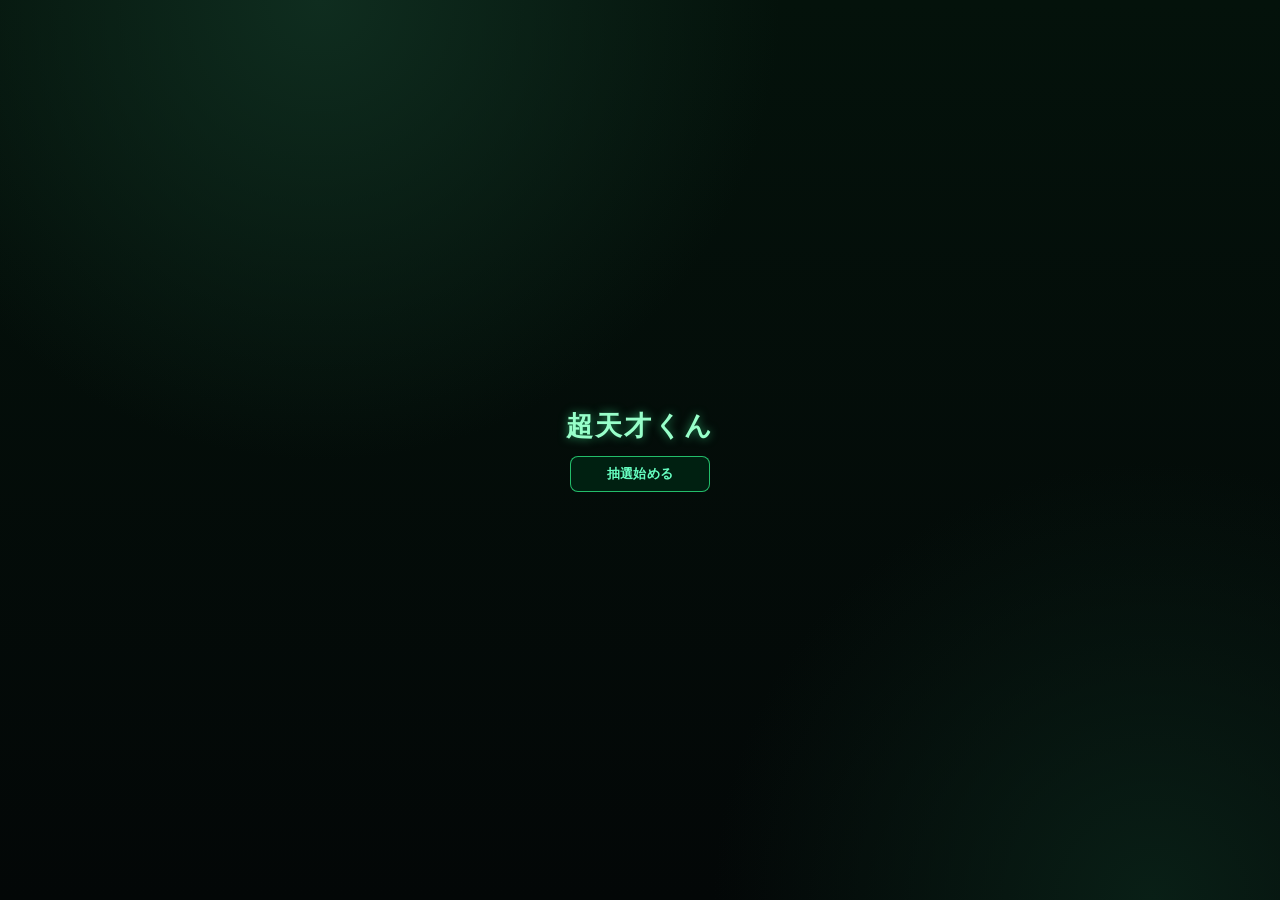
<file: index.html>
<!doctype html>
<html lang="ja">
<head>
  <meta charset="UTF-8">
  <meta name="viewport" content="width=device-width, initial-scale=1.0">
  <title>超天才くん</title>
  <link rel="stylesheet" href="./styles.css">
</head>
<body class="intro-mode">
  <main class="container">
    <header class="hero">
      <h1>超天才くん</h1>
      <button id="startBtn" type="button" class="start-btn">抽選始める</button>
    </header>
  </main>

  <script src="./home.js"></script>
</body>
</html>
</file>
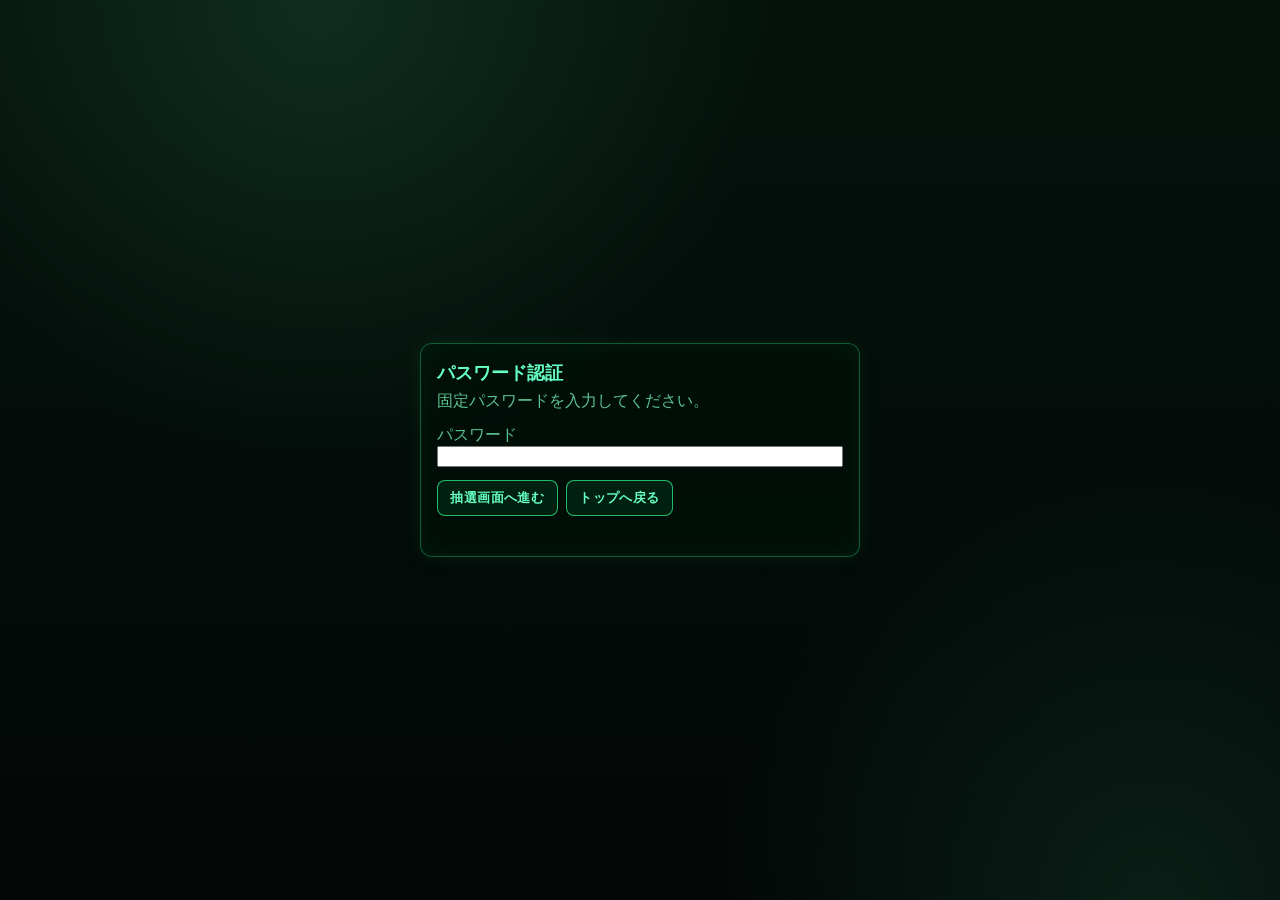
<file: password.html>
<!doctype html>
<html lang="ja">
<head>
  <meta charset="UTF-8">
  <meta name="viewport" content="width=device-width, initial-scale=1.0">
  <title>認証 | 超天才くん</title>
  <link rel="stylesheet" href="./styles.css">
</head>
<body>
  <main class="container auth-container">
    <section class="panel auth-panel">
      <h1 class="auth-title">パスワード認証</h1>
      <p class="auth-note">固定パスワードを入力してください。</p>
      <label for="passwordInput">パスワード</label>
      <input id="passwordInput" type="password" autocomplete="current-password">
      <div class="actions">
        <button id="unlockBtn" type="button">抽選画面へ進む</button>
        <button id="backBtn" type="button">トップへ戻る</button>
      </div>
      <p id="authError" class="error" aria-live="polite"></p>
    </section>
  </main>

  <script src="./auth.js"></script>
</body>
</html>
</file>
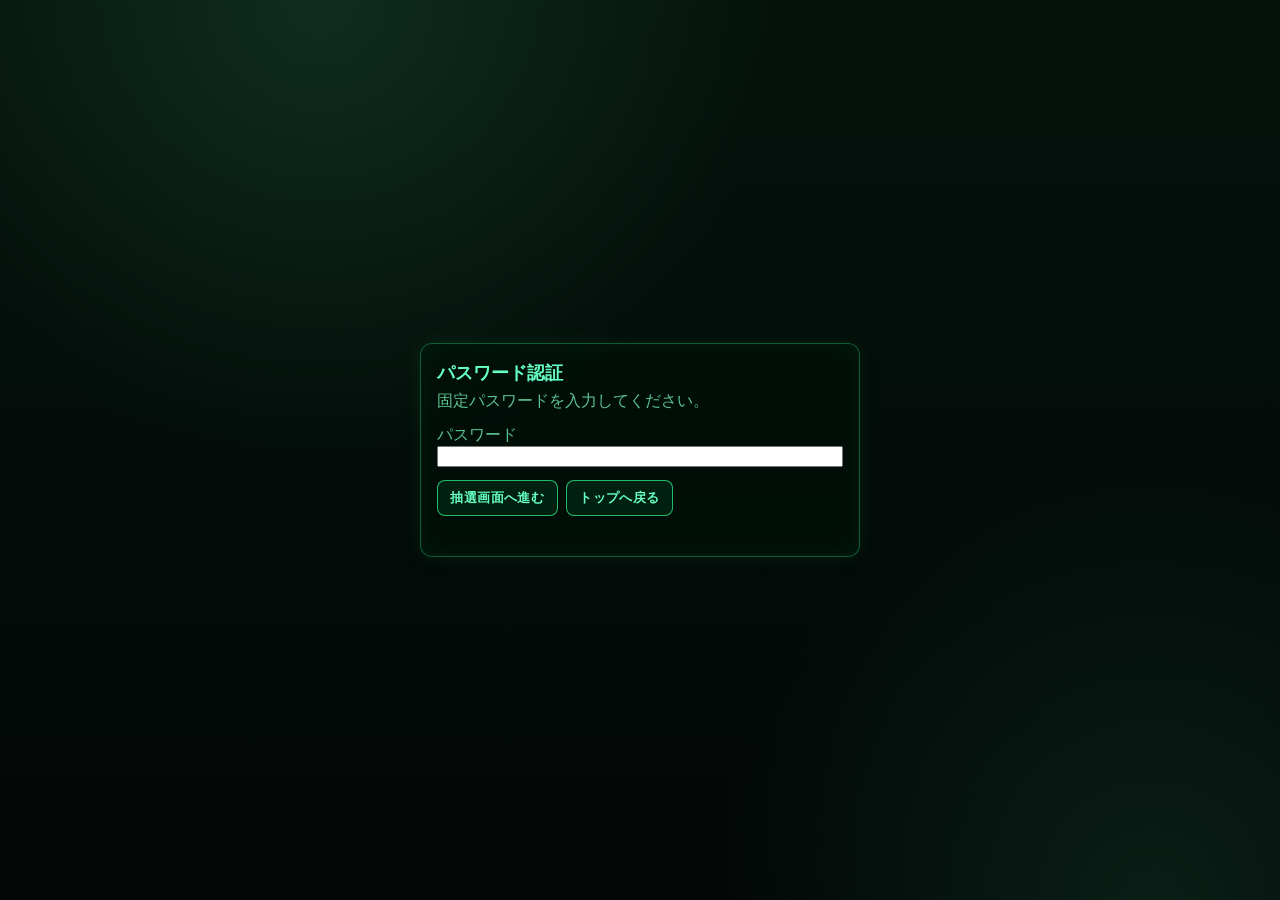
<file: tool.html>
<!doctype html>
<html lang="ja">
<head>
  <meta charset="UTF-8">
  <meta name="viewport" content="width=device-width, initial-scale=1.0">
  <title>抽選ツール | 超天才くん</title>
  <link rel="stylesheet" href="./styles.css">
</head>
<body>
  <main class="container">
    <section id="appPanel" class="panel controls">
      <h2>生成設定</h2>
      <div class="grid">
        <label for="setCount">生成セット数（1〜20）</label>
        <input id="setCount" type="number" min="1" max="20" value="5">

        <label for="doubleBridge">Wブリッジ優先</label>
        <div class="toggle-row">
          <input id="doubleBridge" type="checkbox" checked>
          <span id="doubleBridgeLabel">ON</span>
        </div>
      </div>
      <p id="inputError" class="error" aria-live="polite"></p>
      <div class="actions">
        <button id="generateBtn" type="button">生成</button>
        <button id="copyAllBtn" type="button">全セットをコピー</button>
        <button id="clearHistoryBtn" type="button" class="danger">履歴をクリア</button>
      </div>
      <p id="statusMsg" class="status" aria-live="polite"></p>
    </section>

    <section id="resultsPanel" class="panel">
      <h2>生成結果</h2>
      <div id="results" class="list"></div>
    </section>

    <section id="historyPanel" class="panel">
      <h2>履歴（最新50件）</h2>
      <div id="history" class="history-list"></div>
    </section>
  </main>

  <script src="./app.js"></script>
</body>
</html>
</file>
<file: styles.css>
:root {
  --bg: #030707;
  --bg2: #04120b;
  --panel: rgba(0, 16, 9, 0.72);
  --line: rgba(51, 255, 145, 0.32);
  --line-strong: rgba(51, 255, 145, 0.7);
  --text: #98ffca;
  --text-dim: #5dc391;
  --accent: #00d26a;
  --accent-2: #66ffc2;
  --danger: #f04f4f;
}

* {
  box-sizing: border-box;
}

body {
  margin: 0;
  color: var(--text);
  font-family: "Consolas", "Courier New", monospace;
  background:
    linear-gradient(transparent 95%, rgba(0, 255, 136, 0.08) 100%),
    linear-gradient(90deg, transparent 95%, rgba(0, 255, 136, 0.05) 100%),
    radial-gradient(circle at 25% 0%, #0f2d1f 0%, transparent 35%),
    radial-gradient(circle at 90% 100%, #091f16 0%, transparent 30%),
    linear-gradient(180deg, var(--bg2), var(--bg));
  background-size: 100% 4px, 4px 100%, auto, auto, auto;
}

.container {
  width: min(980px, 94vw);
  margin: 1.3rem auto 2.5rem;
  display: grid;
  gap: 0.9rem;
}

.hero,
.panel {
  border: 1px solid var(--line);
  border-radius: 12px;
  background: var(--panel);
  box-shadow: inset 0 0 24px rgba(0, 255, 119, 0.06), 0 0 20px rgba(0, 255, 119, 0.08);
}

.hero {
  padding: 1.1rem 1.2rem;
  display: grid;
  gap: 0.8rem;
  justify-items: start;
}

.hero h1 {
  margin: 0;
  font-size: clamp(1.2rem, 3.3vw, 1.7rem);
  letter-spacing: 0.08em;
  text-shadow: 0 0 10px rgba(63, 255, 158, 0.55);
}

.start-btn {
  min-width: 140px;
}

.panel {
  padding: 0.95rem 1rem;
}

.panel h2 {
  margin: 0 0 0.8rem;
  letter-spacing: 0.06em;
  font-size: 0.96rem;
  color: var(--accent-2);
}

.grid {
  display: grid;
  grid-template-columns: 1fr auto;
  gap: 0.7rem 1rem;
  align-items: center;
}

label,
.toggle-row span {
  color: var(--text-dim);
}

input[type="number"] {
  width: 120px;
  padding: 0.5rem;
  border-radius: 8px;
  border: 1px solid var(--line);
  background: rgba(0, 0, 0, 0.4);
  color: var(--text);
  font-family: inherit;
}

input[type="checkbox"] {
  accent-color: var(--accent);
}

.toggle-row {
  display: inline-flex;
  align-items: center;
  gap: 0.5rem;
}

.actions {
  margin-top: 0.8rem;
  display: flex;
  flex-wrap: wrap;
  gap: 0.5rem;
}

button {
  border: 1px solid var(--line-strong);
  border-radius: 8px;
  padding: 0.5rem 0.78rem;
  background: rgba(0, 34, 18, 0.95);
  color: var(--accent-2);
  cursor: pointer;
  font-family: inherit;
  font-weight: 700;
  letter-spacing: 0.03em;
}

button:hover {
  background: rgba(0, 49, 27, 0.95);
  box-shadow: 0 0 10px rgba(61, 255, 164, 0.25);
}

button.danger {
  border-color: rgba(240, 79, 79, 0.62);
  color: #ff8d8d;
  background: rgba(52, 5, 5, 0.85);
}

.error {
  min-height: 1.1rem;
  margin: 0.45rem 0 0;
  color: #ff7e7e;
}

.status {
  min-height: 1.1rem;
  margin: 0.45rem 0 0;
  color: var(--accent-2);
}

.list,
.history-list {
  display: grid;
  gap: 0.55rem;
}

.item {
  border: 1px solid var(--line);
  border-radius: 8px;
  padding: 0.62rem 0.72rem;
  background: rgba(0, 10, 6, 0.7);
}

.item-head {
  display: flex;
  justify-content: space-between;
  align-items: center;
  gap: 0.5rem;
}

.nums {
  margin: 0.5rem 0;
  font-size: 1.04rem;
  font-weight: 700;
  letter-spacing: 0.16em;
}

.badges {
  display: flex;
  flex-wrap: wrap;
  gap: 0.36rem;
}

.badge {
  border-radius: 999px;
  border: 1px solid rgba(91, 255, 173, 0.34);
  background: rgba(2, 38, 21, 0.9);
  color: #8effc8;
  padding: 0.2rem 0.5rem;
  font-size: 0.8rem;
}

.history-meta {
  color: var(--text-dim);
  font-size: 0.82rem;
  margin-bottom: 0.4rem;
}

.hidden {
  display: none;
}

body.intro-mode .container {
  min-height: 100vh;
  margin: 0 auto;
  align-content: center;
}

body.intro-mode .hero {
  justify-items: center;
  text-align: center;
  border: none;
  background: transparent;
  box-shadow: none;
}

.auth-container {
  min-height: 100vh;
  margin: 0 auto;
  align-content: center;
}

.auth-panel {
  width: min(440px, 94vw);
  margin: 0 auto;
}

.auth-title {
  margin: 0 0 0.4rem;
  color: var(--accent-2);
  font-size: 1.15rem;
}

.auth-note {
  margin: 0 0 0.8rem;
  color: var(--text-dim);
}

#passwordInput {
  width: 100%;
}

@media (max-width: 700px) {
  .grid {
    grid-template-columns: 1fr;
  }
}
</file>
